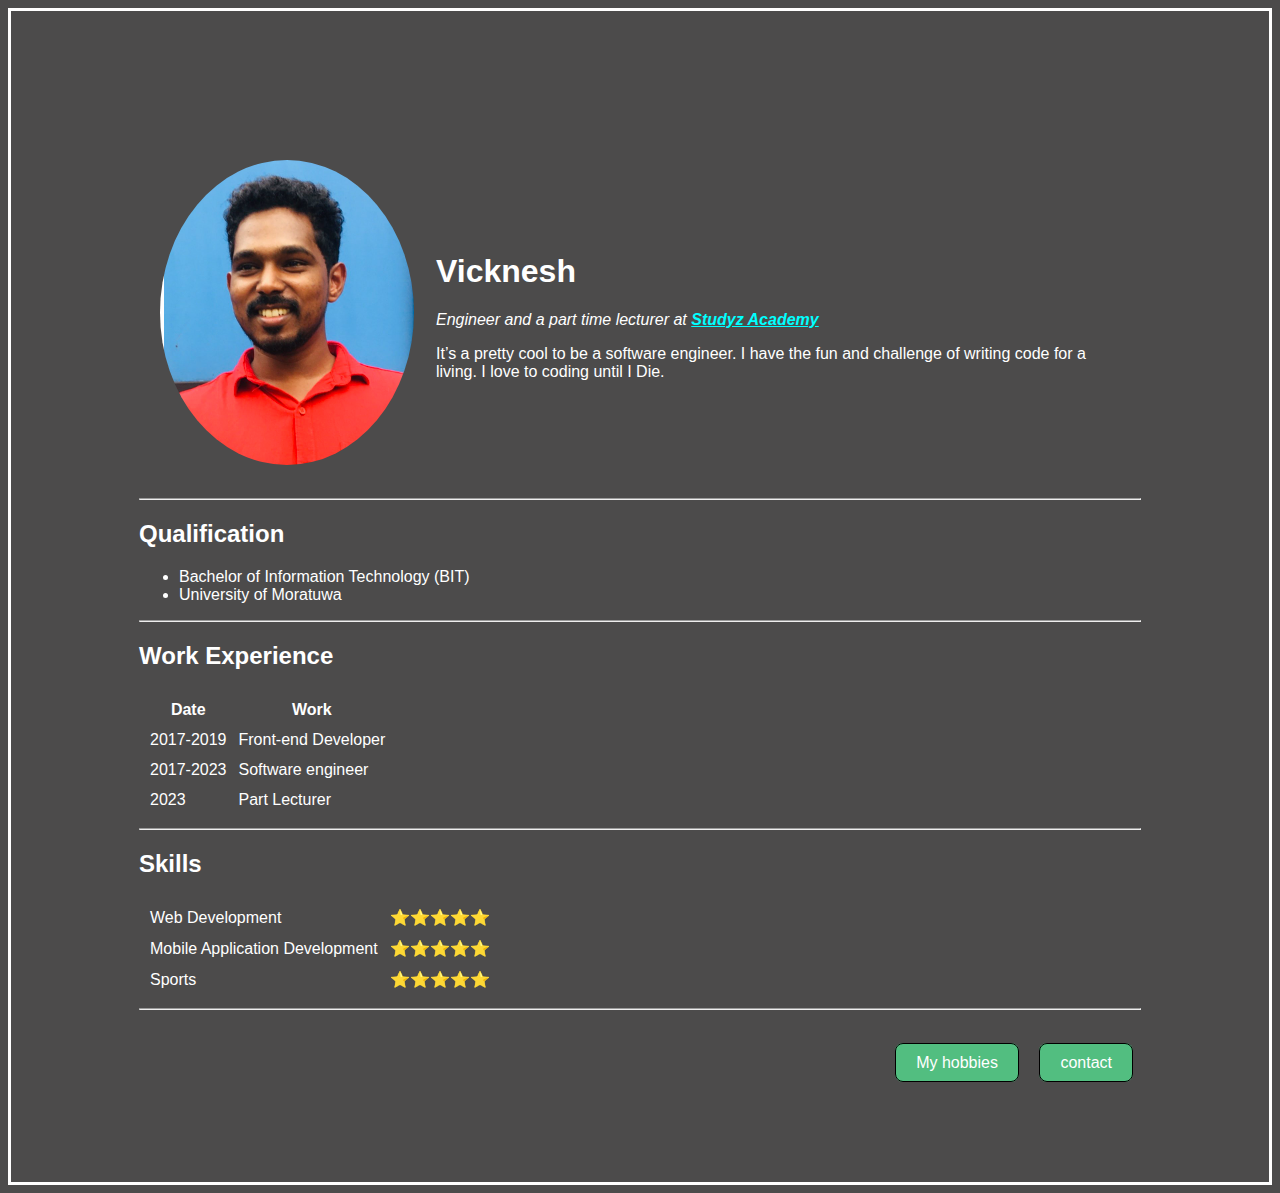
<file: index.html>
<!DOCTYPE html>
<html>
    <head>
        <title>Portfolio</title>
        <link rel="stylesheet" href="css/style.css">
    </head>
    <bodY>
        <table cellspacing="20">
            <tr>
                <td><img class="profile" src="./image/profile.png" title="my profile" /></td>
                <td>
                    <h1>Vicknesh</h1>
                    <p><em> Engineer and a part time lecturer at <strong>Studyz Academy</strong></em></p>
                    <p>It’s a pretty cool to be a software engineer. I have the fun and challenge of writing code for a living. I love to coding until I Die.</p>
                </td>
            </tr>
        </table>

        <hr>

        <h2>Qualification</h2>
        <ul>
            <li>Bachelor of Information Technology (BIT)</li>
            <li>University of Moratuwa</li>
        </ul>

        <hr>

        <h2>Work Experience</h2>

        <table cellspacing="10">
            <head>
                <tr>
                    <th>Date</th>
                    <th>Work</th>
                </tr>
            </head>
            <body>
                <tr>
                    <td>
                        2017-2019
                    </td>
                    <td>
                        Front-end Developer
                    </td>
                </tr>
                <tr>
                    <td>
                        2017-2023
                    </td>
                    <td>
                        Software engineer
                    </td>
                </tr>
                <tr>
                    <td>
                        2023
                    </td>
                    <td>
                        Part Lecturer
                    </td>
                </tr>
            </body>
        </table>

        <hr>

        <h2>Skills</h2>

        <table cellspacing="10">
            <tr>
                <td>Web Development</td>
                <td>⭐⭐⭐⭐⭐</td>
            </tr>
            <tr>
                <td>Mobile Application Development</td>
                <td>⭐⭐⭐⭐⭐</td>
            </tr>
            <tr>
                <td>Sports</td>
                <td>⭐⭐⭐⭐⭐</td>
            </tr>
        </table>

        <hr>
        
        <br>
        <br>
        <div class="links">
            <a class="hobbies-link" href="hobbies.html" target="_blank">My hobbies</a>
            <a class="contact-link" href="contact.html" target="_blank">contact</a>
        </div>        

    </bodY>
</html>
</file>
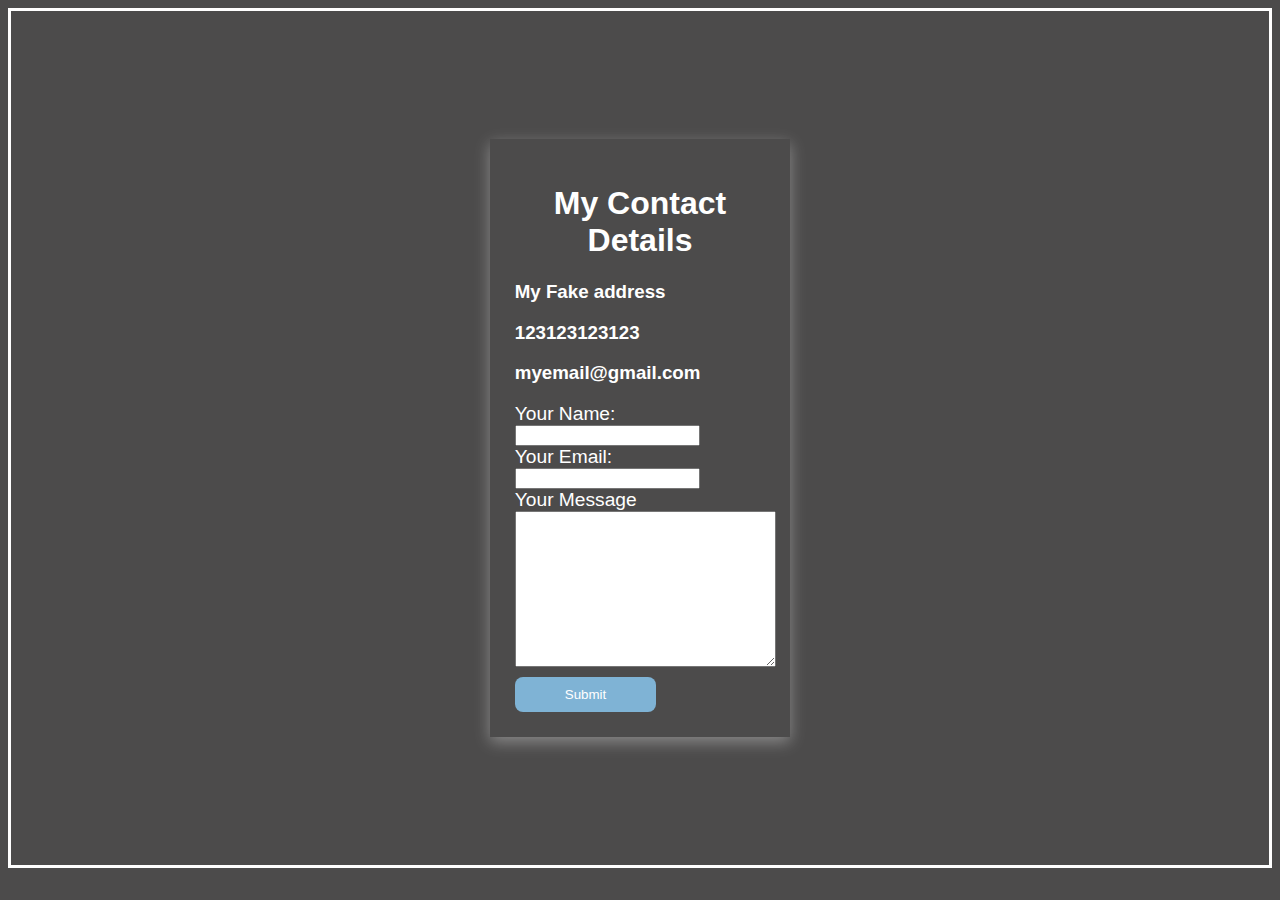
<file: contact.html>
<!DOCTYPE html>
<html lang="en">
<head>
    <meta charset="UTF-8">
    <meta http-equiv="X-UA-Compatible" content="IE=edge">
    <meta name="viewport" content="width=device-width, initial-scale=1.0">
    <title>Contact Me</title>
    <link rel="stylesheet" href="css/style.css">
</head>
<body>
    <div class="main-form">
        <div class="sub-div">
            <h1>My Contact Details</h1>
            <h3>My Fake address</h3>
            <h3>123123123123</h3>
            <h3>myemail@gmail.com</h3>
            
            <form action="">
                <label for="">Your Name: </label>
                <input type="text" name="" value=""> <br>
                <label for="">Your Email: </label> 
                <input type="email"> <br>
                <label for="">Your Message</label>
                <textarea name="name" cols="30" rows="10"></textarea>
                <input type="submit">
            </form>
        </div>
        
    </div>        
</body>
</html>
</file>
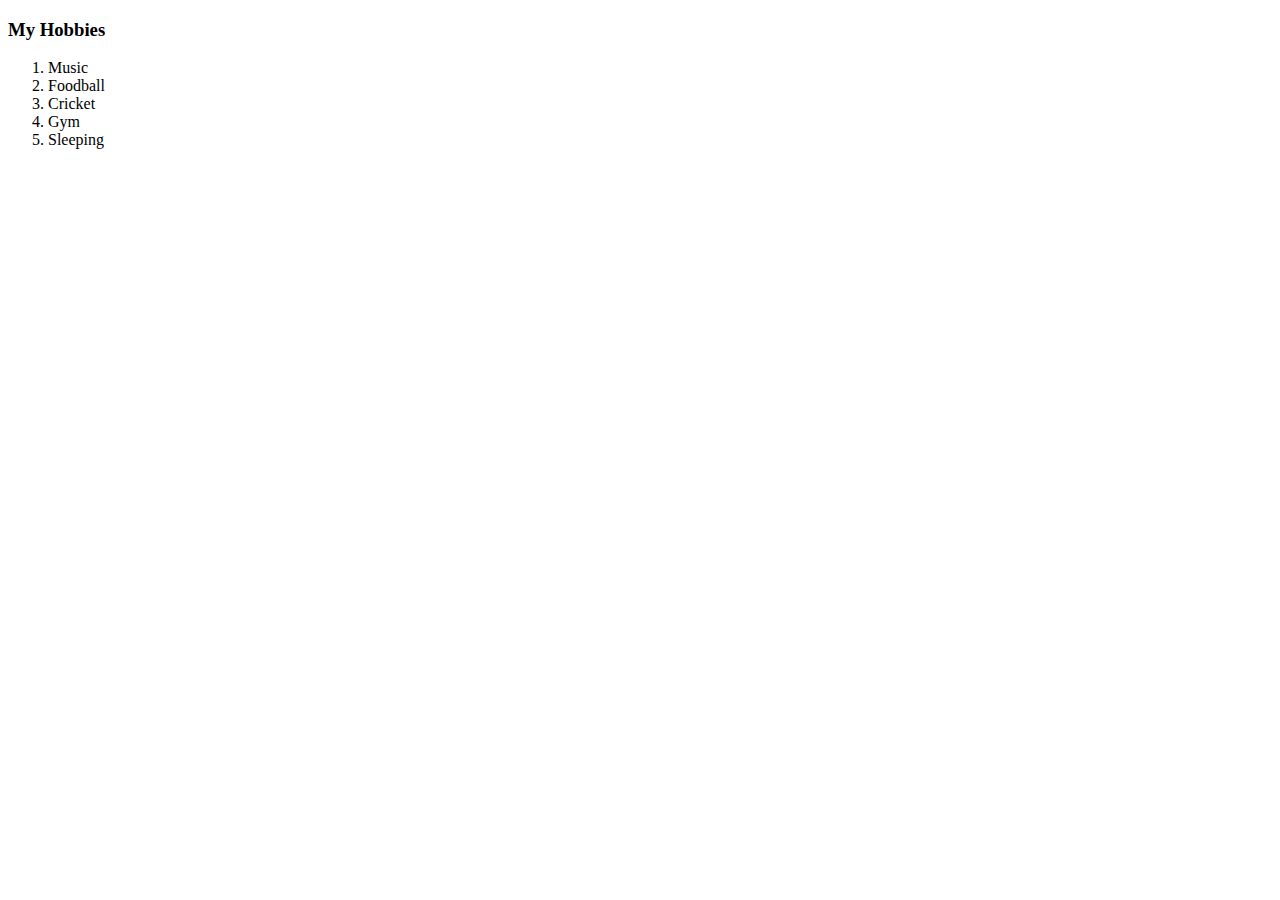
<file: hobbies.html>
<!DOCTYPE html>
<html lang="en">
<head>
    <meta charset="UTF-8">
    <meta name="viewport" content="width=device-width, initial-scale=1.0">
    <title>My Hobbies</title>
</head>
<body>
    <h3>My Hobbies</h3>
    <ol>
        <li>Music</li>
        <li>Foodball</li>
        <li>Cricket</li>
        <li>Gym</li>
        <li>Sleeping</li>
    </ol>
</body>
</html>
</file>
<file: css/style.css>
* {
    font-family: Arial, Helvetica, sans-serif;
}

body {
    background-color: rgb(56, 55, 55, 0.9);
    color: #FFF;
    padding: 10%;
    border: #FFF solid;
}

.profile {
    border-radius: 50%;
}

strong {
    color: aqua;
    text-decoration: underline;
}

.links {
    float: right;
}

a {
    padding: 5px;
    border: 1px solid black;
    margin: 8px;
    border-radius: 8px;
    background: #52BE80;
    text-decoration: none;
    color: #FFF;
}

.hobbies-link {
    padding: 10px 20px 10px 20px;
}

.contact-link {
    padding: 10px 20px 10px 20px;
}

.main-form {
    width: 100%;
}

.sub-div{
    width: 25%;
    margin: auto;
    box-shadow: rgba(255, 255, 255, 0.35) 0px 5px 15px;
    padding: 25px;
}

.sub-div h1 {
    text-align: center;
}

.sub-div form {
    margin-top: 10px;
}

.sub-div label {
    font-size: 1.2em;
}

textarea {
    display: block;
}

.sub-div input[type=submit]{
    background: #7FB3D5;
    padding: 10px 50px;
    margin-top: 10px;
    border-radius: 8px;
    color: #fff;
    border: none;
}
</file>
